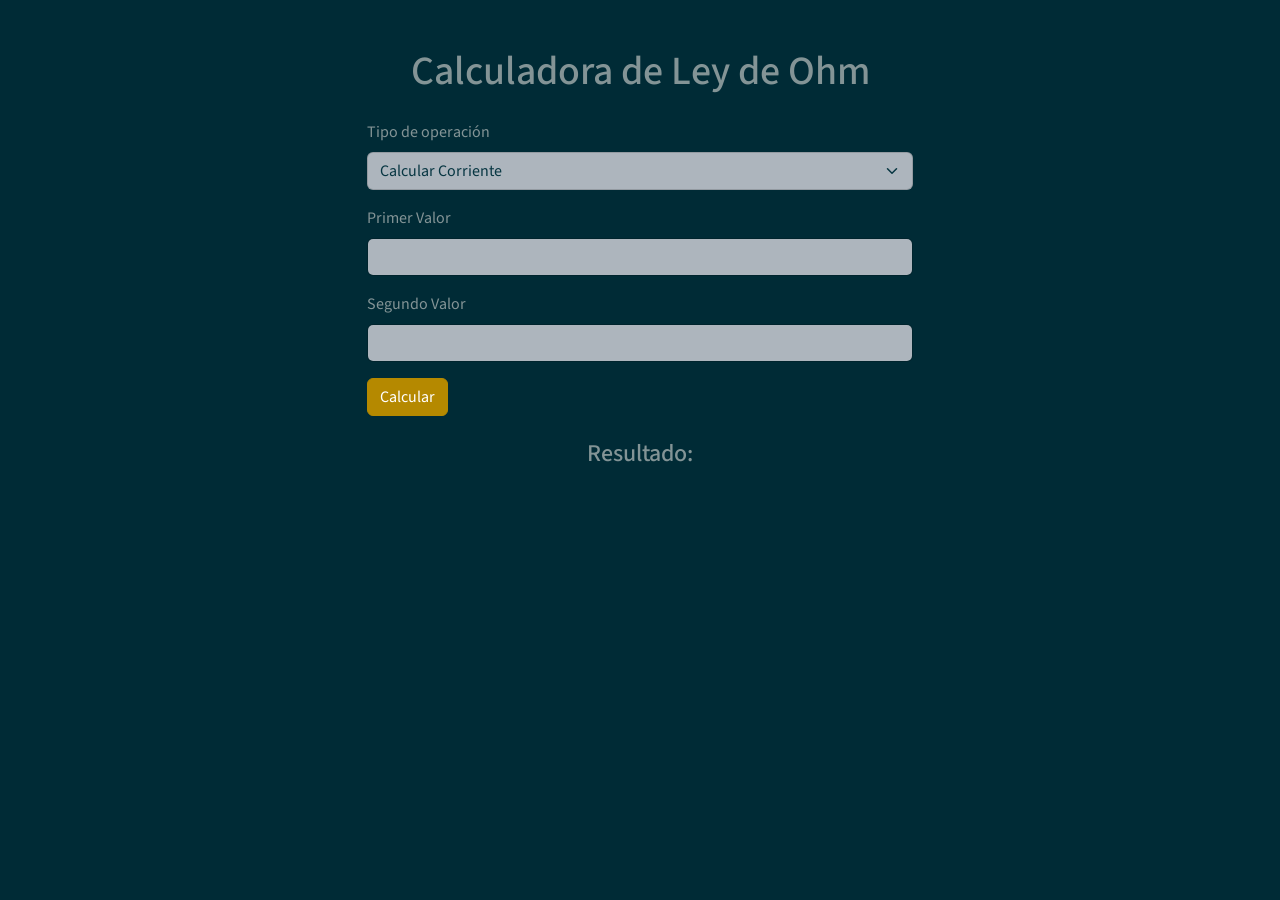
<file: Actividad N°1/index.html>
<!DOCTYPE html>
<html lang="en">
<head> 
    <meta charset="UTF-8">
    <meta name="viewport" content="width=device-width, initial-scale=1.0">
    <title>Calculo: Ley de Ohm</title>
    <link rel="stylesheet" href="bootstrap.min.css">
</head>
<body>
    <div class="container mt-5">
        <h1 class="text-center mb-4">Calculadora de Ley de Ohm</h1>
        <div class="row justify-content-center">
            <div class="col-md-6">
                <div class="mb-3">
                    <label for="operacion" class="form-label">Tipo de operación</label>
                    <select class="form-select" id="operacion">
                        <option value="corriente">Calcular Corriente</option>
                        <option value="tension">Calcular Tensión</option>
                        <option value="resistencia">Calcular Resistencia</option>
                    </select>
                </div>
                <div class="mb-3">
                    <label for="valor1" class="form-label">Primer Valor</label>
                    <input type="number" class="form-control" id="valor1">
                </div>
                <div class="mb-3">
                    <label for="valor2" class="form-label">Segundo Valor</label>
                    <input type="number" class="form-control" id="valor2">
                </div>
                <button type="button" class="btn btn-primary" id="btn_ejecutar">Calcular</button>
            </div>
        </div>
        <div class="row justify-content-center mt-4">
            <div class="col-md-6">
                <h4 class="text-center">Resultado:</h4>
                <p id="resultado" class="text-center"></p>
            </div>
        </div>
    </div>

    <script src="main.js"></script>

    
</body>
</html>
</file>
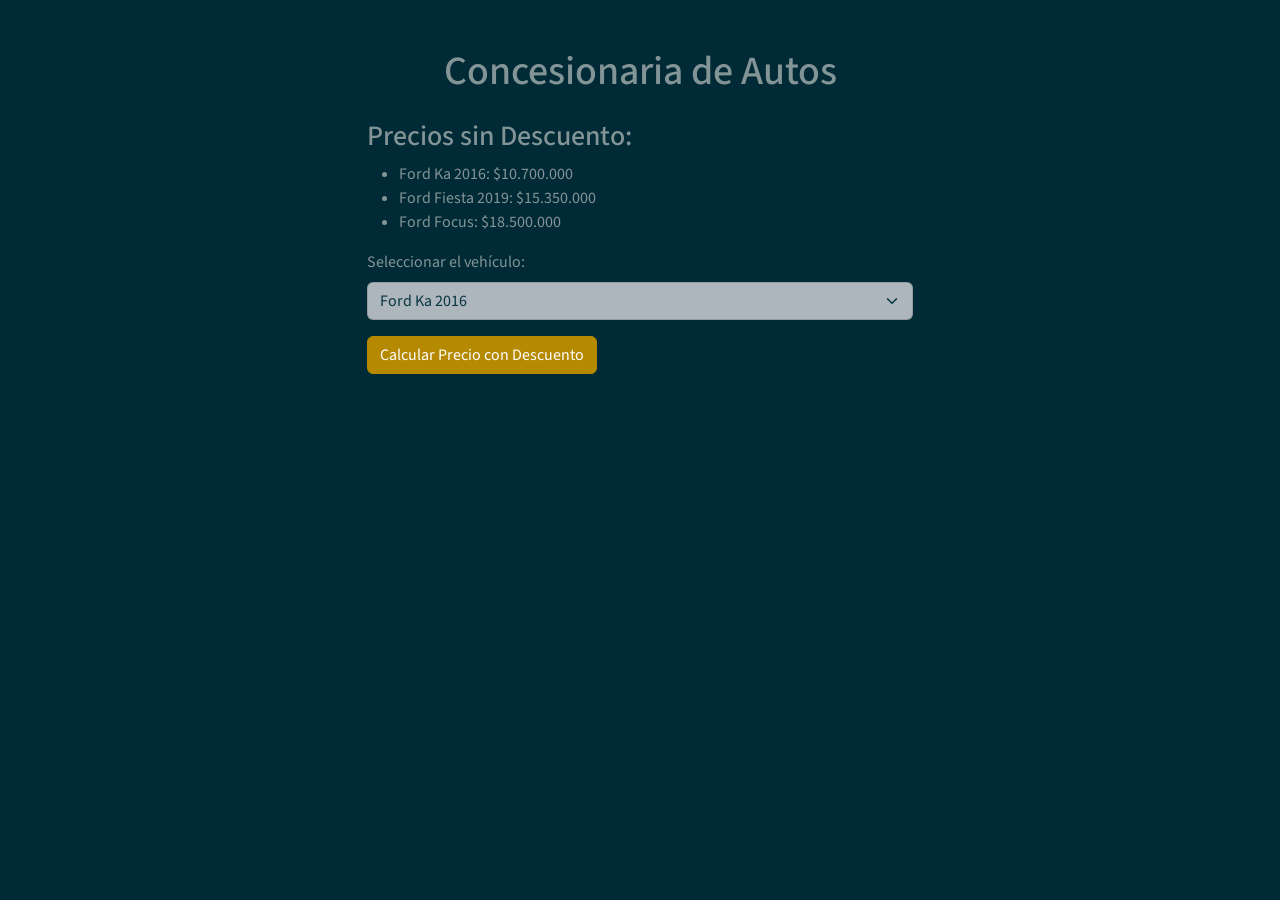
<file: Actividad N°2/index.html>
<!DOCTYPE html>
<html lang="es">
<head>
    <meta charset="UTF-8">
    <meta name="viewport" content="width=device-width, initial-scale=1.0">
    <link href="https://cdn.jsdelivr.net/npm/bootstrap@5.3.0/dist/css/bootstrap.min.css" rel="stylesheet">
    <link rel="stylesheet" href="bootstrap.min.css">
    <title>Concesionaria de Autos</title>
</head>
<body class="container mt-5">
    <h1 class="text-center mb-4">Concesionaria de Autos</h1>
    
    <div class="row">
        <div class="col-md-6 offset-md-3">
            <div class="mb-3">
                <h3>Precios sin Descuento:</h3>
                <ul>
                    <li>Ford Ka 2016: $10.700.000</li>
                    <li>Ford Fiesta 2019: $15.350.000</li>
                    <li>Ford Focus: $18.500.000</li>
                </ul>
            </div>
            <div class="mb-3">
                <label for="vehiculo" class="form-label">Seleccionar el vehículo:</label>
                <select id="vehiculo" class="form-select">
                    <option value="ford_ka">Ford Ka 2016</option>
                    <option value="ford_fiesta">Ford Fiesta 2019</option>
                    <option value="ford_focus">Ford Focus</option>
                </select>
            </div>
            <button class="btn btn-primary" onclick="calcularDescuento()">Calcular Precio con Descuento</button>

            <div class="mt-4">
                <h1 id="preciofinal" class="text-center"></h1>
            </div>
        </div>
    </div>

    <script src="main.js"></script>
</body>
</html>
</file>
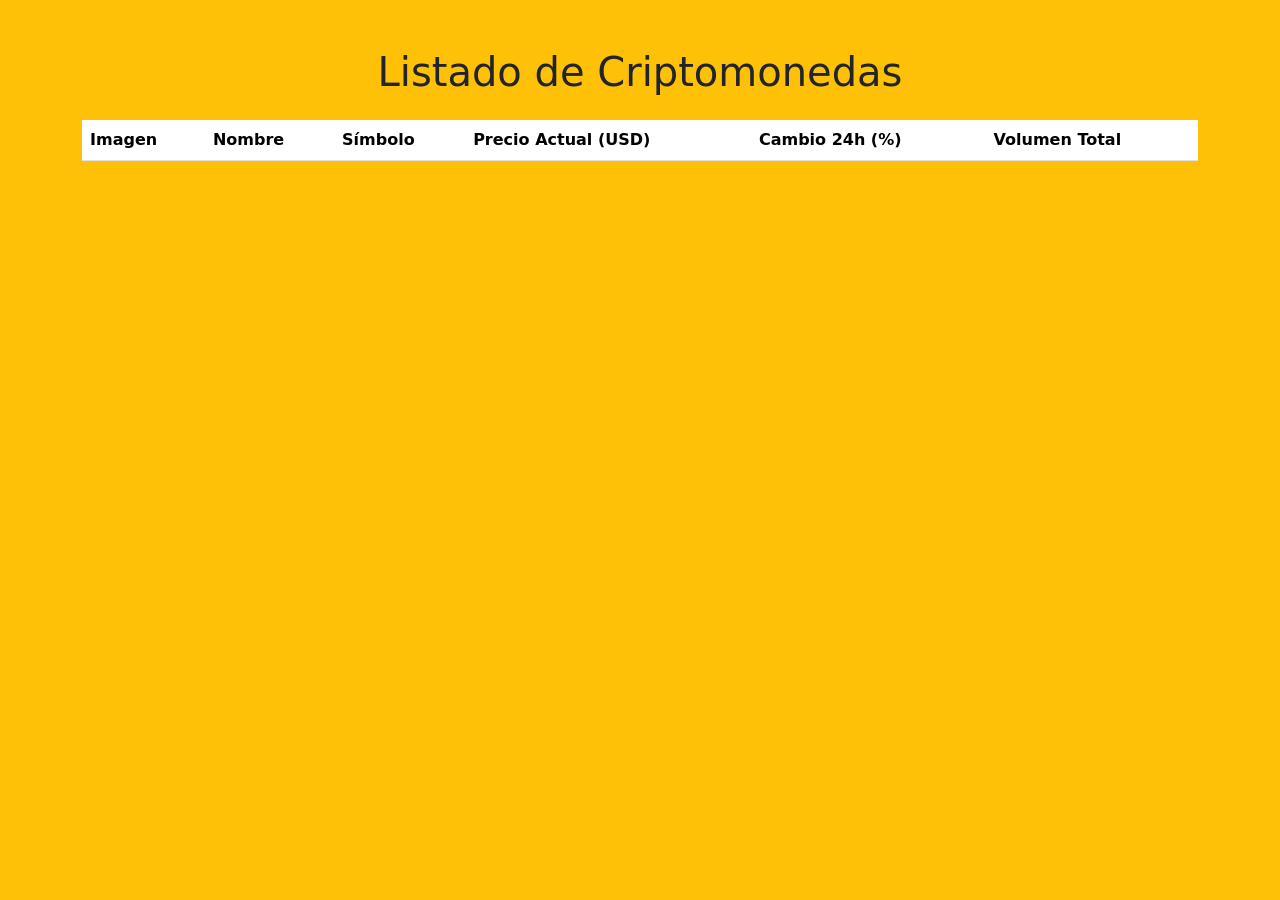
<file: Actividad N°4/index.html>
<!DOCTYPE html>
<html lang="es">
<head>
    <meta charset="UTF-8">
    <meta name="viewport" content="width=device-width, initial-scale=1.0">
    <title>Criptomonedas</title>
    <link href="https://cdn.jsdelivr.net/npm/bootstrap@5.3.0/dist/css/bootstrap.min.css" rel="stylesheet">
</head>
<body class="container mt-5 navbar-dark bg-warning">
    <h1 class="text-center mb-4">Listado de Criptomonedas</h1>
    <table id="tablaCriptos" class="table table-striped">
        <thead>
            <tr>
                <th scope="col">Imagen</th>
                <th scope="col">Nombre</th>
                <th scope="col">Símbolo</th>
                <th scope="col">Precio Actual (USD)</th>
                <th scope="col">Cambio 24h (%)</th>
                <th scope="col">Volumen Total</th>
            </tr>
        </thead>
        <tbody>

        </tbody>
    </table>

    <script src="main.js"></script>
</body>
</html>
</file>
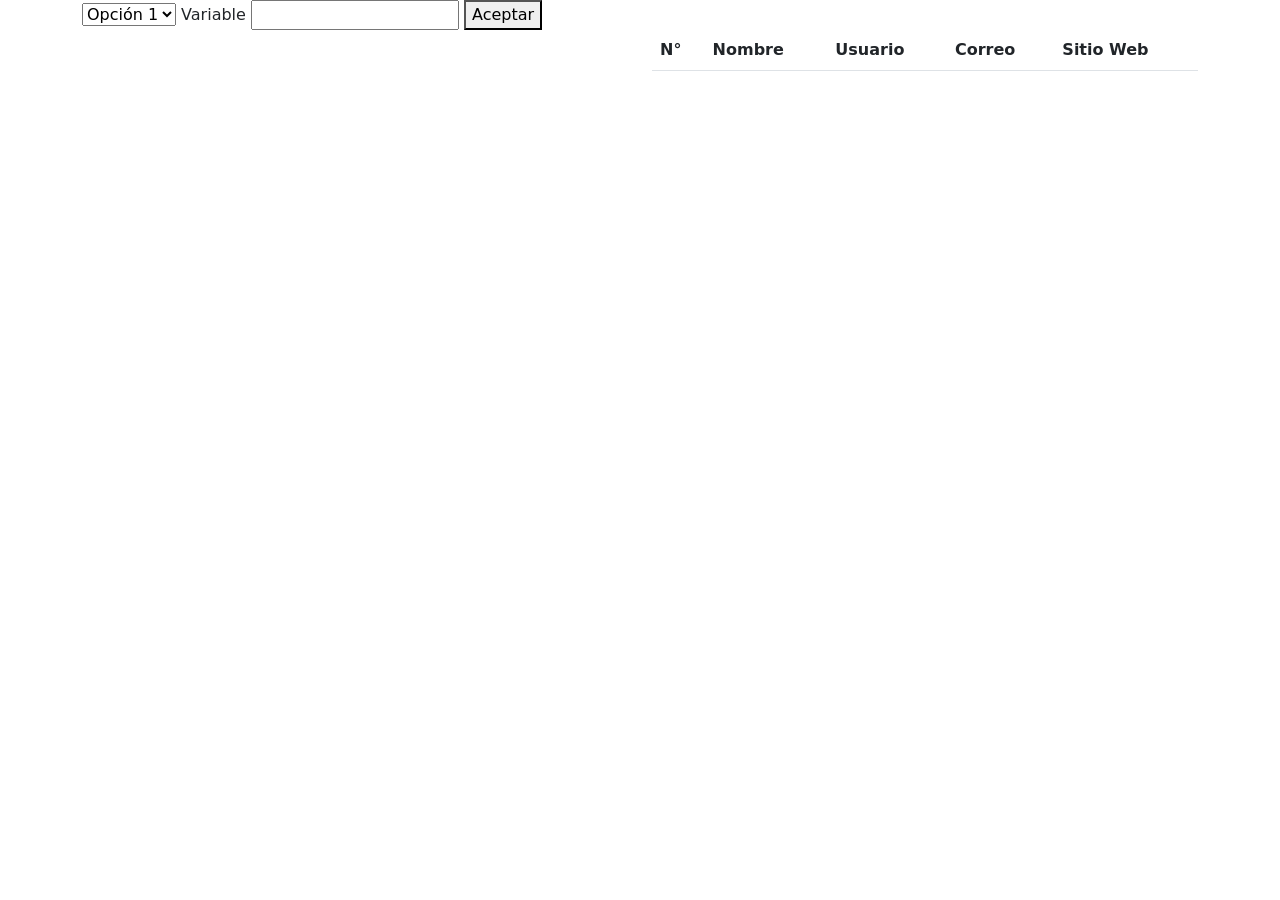
<file: fundamentos/index.html>
<!DOCTYPE html>
<html lang="en">
<head>
    <meta charset="UTF-8">
    <meta name="viewport" content="width=device-width, initial-scale=1.0">
    <title>Fundamentos</title>
</head>

<body>

    <div class="container">

  <select onchange="cambiar_label()"slt_operation">
  <option value="0">Opción 1</option>
  <option value="1">Opción 2</option>

  </select>
  <label id="lbl_dato">Variable</label>
  <input id="inp_dato" type="text">
  <button id="btn_ejecutar">Aceptar</button>

  <div class="row">
    <div class="col-lg-6">
      <ul id="list_users" class="list-group">
       </ul>
    </div>
      <div class="col-lg-6">
      <table class="table">
          <thead>
           <tr>
            <th>N°</th>
            <th>Nombre</th>
            <th>Usuario</th>
            <th>Correo</th>
            <th>Sitio Web</th>
           </tr>
  
          </thead>
          <tbody id="tb_users">
  
  
           </tbody>
        </table>
    </div>
  </div>

  <script src="arreglos.js"></script>
  <script src="variables_constantes.js"></script>
  <script src="funciones.js"></script>
  <script src="template_string.js"></script>
  <script src="objetos.js"></script>
  <script src="array_de_objetos.js"></script>
  <script src="funcion_flecha.js"></script>
  <script src="fetch_api.js"></script>
  <link rel="stylesheet" href="bootstrap.min.css">

  <script src="fetch_api_list.js"></script>


</body>
</html>
</file>
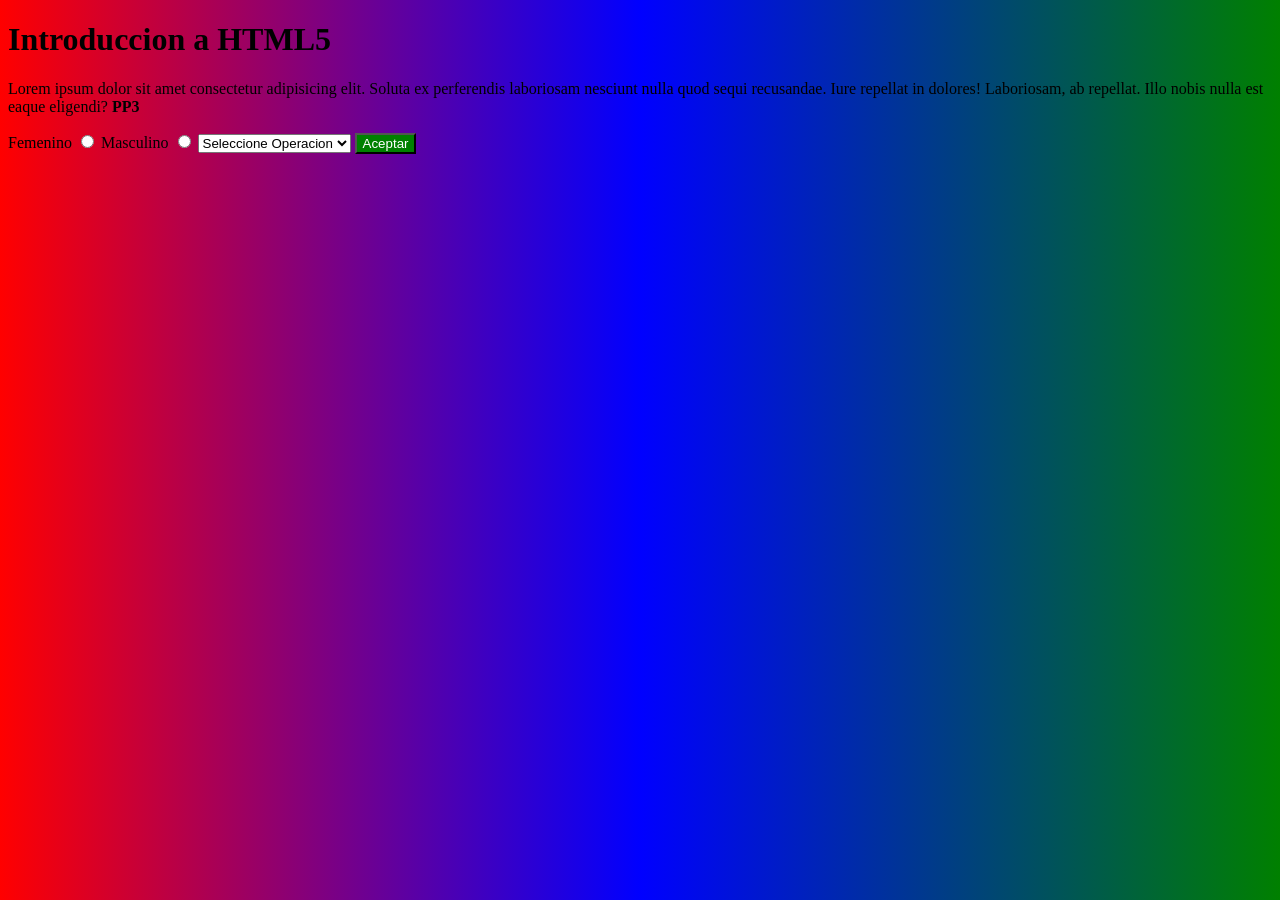
<file: html5/index.html>
<!DOCTYPE html>
<html lang="en">
<head>
    <meta charset="UTF-8">
    <meta name="viewport" content="width=device-width, initial-scale=1.0">
    <title>Uso de GIT</title>
    <link rel="stylesheet" href="style.css">
</head>
<body class="fondo">
  <h1>Introduccion a HTML5</h1>
  <p>
Lorem ipsum dolor sit amet consectetur adipisicing elit. Soluta ex perferendis laboriosam nesciunt nulla quod sequi recusandae. Iure repellat in dolores! Laboriosam, ab repellat. Illo nobis nulla est eaque eligendi?
 <b>PP3</b> 

  </p>

  <label>Femenino</label>
  <input name="Sexo" type="radio">
  <label>Masculino</label>
  <input name="Sexo" type="radio">
  <select>
   <option value="-1"selected disabled</option> Seleccione Operacion
   <option value="0">Sumar</option>
   <option value="1">Restar</option>
   <option value="2">Multiplicar</option>

  </select>  
  <button class="btn">Aceptar</button>

</body>
<style>
    
</style>
</html>
</file>
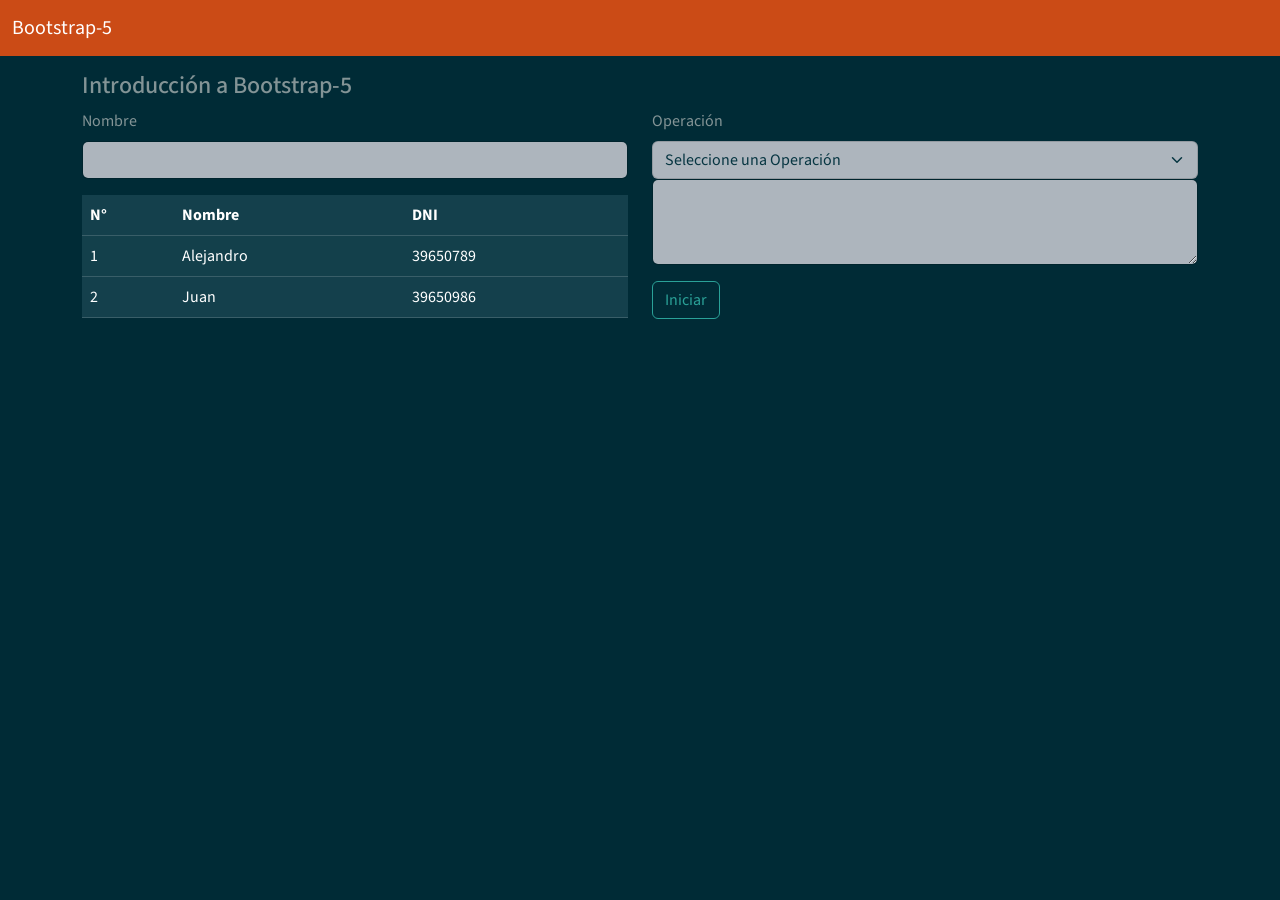
<file: Introducción_a_bootstrap/index.html>
<!DOCTYPE html>
<html lang="en">
<head>
    <meta charset="UTF-8">
    <meta name="viewport" content="width=device-width, initial-scale=1.0">
    <title>Introduccion a Bootstrap</title>
    <link rel="stylesheet" href="bootstrap.min.css">

</head>
<body>
    <nav class="navbar navbar-dark bg-warning">
        <div class="container-fluid">
          <a class="navbar-brand" href="#">Bootstrap-5</a>
        </div>
      </nav>

      <div class="container mt-3">
      
       <h4>Introducción a Bootstrap-5</h4>
      
       <div class="row">
         <div class="col-lg-6 col-md-6 col-sm-6 col-6">
            <div class="mb-3">
                <label  class="form-label">Nombre</label>
                <input class="form-control" type="text">
                </div>
            <table class="table table-dark table-striped">
               <thead>
                 <tr>
                    <th>N°</th>
                    <th>Nombre</th>
                    <th>DNI</th>
                 </tr>
               </thead>
               <tbody>
                    <tr>
                        <td>1</td>
                        <td>Alejandro</td>
                        <td>39650789</td>
                    </tr>
                    <tr>
                        <td>2</td>
                        <td>Juan</td>
                        <td>39650986</td>
                    </tr>
               </tbody>
            </table>            


            </div>
        <div class="col-lg-6 cold-md-6 col-sm-6 col-6">
            <div class="mb-3">
                <label class="form-label">Operación</label>
                <select class="form-select">
                <option selected disabled value="-1">Seleccione una Operación</option>
                <option value="0">Sumar</option>
                <option value="1">Restar</option>
            </div>
        </div>
        
    <div class="mb-3">
    <label for="exampleFormControlTextarea1" class="form-label">Example textarea</label>
    <textarea class="form-control" id="exampleFormControlTextarea1" rows="3"></textarea>
    </div>
    <button class="btn btn-outline-success">Iniciar</button>
    </div>
    </div>   

</body>
</html>
</file>
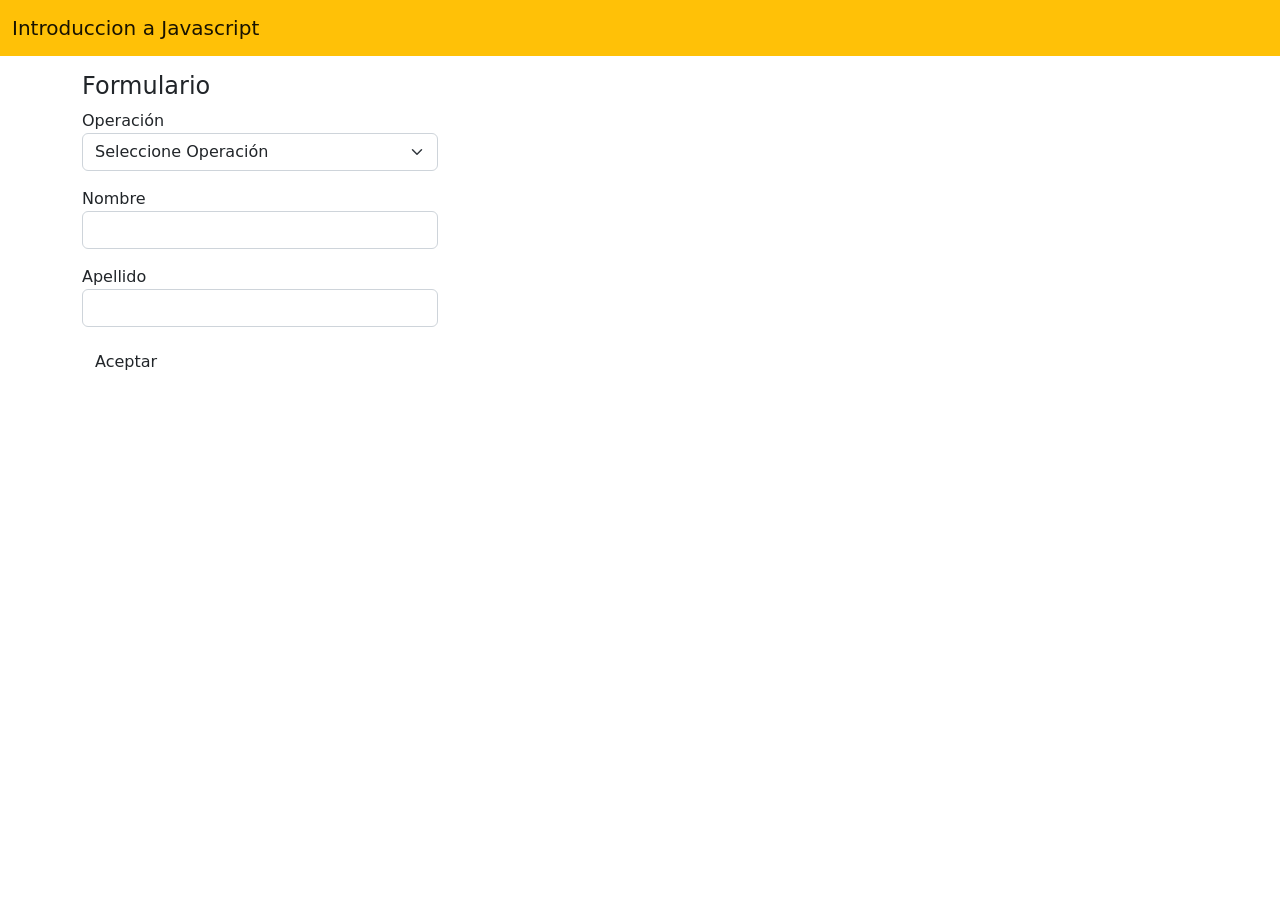
<file: javascript/index.html>
<!DOCTYPE html>
<html lang="en">
<head> 
    <meta charset="UTF-8">
    <meta name="viewport" content="width=device-width, initial-scale=1.0">
    <title>Introduccion a Javascript</title>
    <link rel="stylesheet" href="bootstrap.min.css">
</head>

<body>
    <nav class="navbar navbar-light bg-warning">
        <div class="container-fluid">
          <a class="navbar-brand" href="#">Introduccion a Javascript</a>
        </div>
    </nav>

    <div class="container mt-3">
       <h4>Formulario</h4>
       <div class="row">
          <div class="col-lg-4">
            <div class="mb-3">
                <label for="form-label">Operación</label>
                <select class="form-select" id="slt_operacion">
                    <option selected disabled value="-1">Seleccione Operación</option>
                    <option value="0">Suma</option>
                    <option value="1">Resta</option>
                    <option value="2">Producto</option>
                    <option value="3">División</option>

                </select>
            </div>
               <div class="mb-3">
                 <label for="form-label">Nombre</label>
                 <input id="inp_nombre" class="form-control" type="number">
               </div>
               <div class="mb-3">
                 <label  for="form-label">Apellido</label>
                  <input id="inp_apellido"  class="form-control" type="number">
               </div>
               <button id="btn_aceptar" class="btn btn-sucess">Aceptar</button>
               <h3 id="h_resultado"></h3>

            </div> 
       </div>

    </div>
    <script src="main.js"></script>
</body>
</html>
</file>
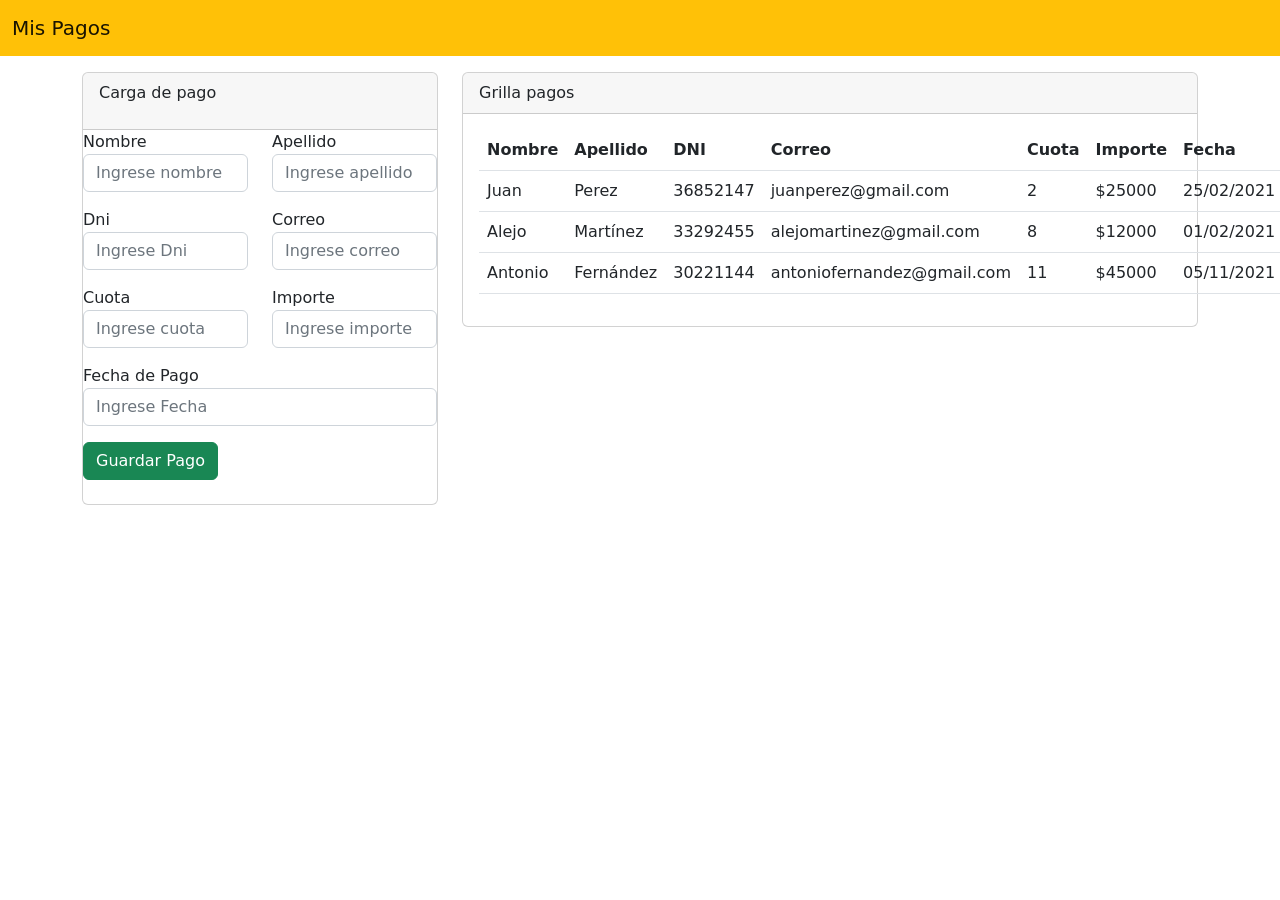
<file: Ejercitacion/ejercitacion.html>
<!DOCTYPE html>
<html lang="en">
<head> 
    <meta charset="UTF-8">
    <meta name="viewport" content="width=device-width, initial-scale=1.0">
    <title>Mis Pagos</title>
    <link rel="stylesheet" href="bootstrap.min.css">
</head>

<body>
    <nav class="navbar navbar-light bg-warning">
        <div class="container-fluid">
          <a class="navbar-brand" href="#">Mis Pagos</a>
        </div>
    </nav>

    <div class="container mt-3">
        <div class="row">
            <div class="col-lg-4 col-md-4 col-sm-4 col-4">
                <div class="card">
                    <div class="card-header">
                         <div class="mb-3">
                           Carga de pago
                         </div>
                    </div>
                    <form class="form-label" >
                        <div class="form-group">
                            <div class="row">
                                <div class="col">
                                    <div class="mb-3">
                                       <div class="mb-3">
                                        <label for="nombre">Nombre</label>
                                        <input type="text" class="form-control" id="nombre" placeholder="Ingrese nombre">
                                       </div>
                                    </div>                             
                                </div>
                                <div class="col">
                                    <div class="mb-3">
                                    <label for="apellido">Apellido</label>
                                    <input type="text" class="form-control" id="apellido" placeholder="Ingrese apellido">
                                    </div>
                                </div>
                            </div>
                        </div>
                        <div class="form-group">
                            <div class="row">
                                <div class="col">
                                    <div class="mb-3">
                                    <label for="dni">Dni</label>
                                    <input type="text" class="form-control" id="dni" placeholder="Ingrese Dni">
                                    </div>
                                </div>
                                <div class="col">
                                    <div class="mb-3">
                                    <label for="correo">Correo</label>
                                    <input type="email" class="form-control" id="correo" placeholder="Ingrese correo">
                                    </div>
                                </div>
                            </div>
                        </div>
                        <div class="form-group">
                            <div class="row">
                                <div class="col">
                                    <div class="mb-3">
                                    <label for="cuota">Cuota</label>
                                    <input type="text" class="form-control" id="cuota" placeholder="Ingrese cuota">
                                    </div>
                                </div>
                                <div class="col">
                                    <div class="mb-3">
                                    <label for="importe">Importe</label>
                                    <input type="text" class="form-control" id="importe" placeholder="Ingrese importe">
                                    </div>
                                </div>
                            </div>
                        </div>
                        <div class="form-group">
                            <div class="mb-3">
                            <label for="fecha de pago">Fecha de Pago</label>
                            <input type="text" class="form-control" id="fecha de pago" placeholder="Ingrese Fecha">
                            </div>
                        </div> 
                        <div class="form-group">
                            <div class="mb-3">
                            <button class="btn btn-success">Guardar Pago</button>
                            </div>
                        </div>
                    </form>
                </div>
            </div>
            <div class="col-lg-8 col-md-8 col-sm-8 col-8">
                <div class="mb-3">
                    <div class="card">
                        <div class="card-header">
                            Grilla pagos
                        </div>
                        <div class="card-body">
                            <table class="table">
                                <thead>
                                    <tr>
                                        <th>Nombre</th>
                                        <th>Apellido</th>
                                        <th>DNI</th>
                                        <th>Correo</th>
                                        <th>Cuota</th>
                                        <th>Importe</th>
                                        <th>Fecha</th>
                                    </tr>
                                </thead>
                                <tbody>
                                    <tr>
                                        <td>Juan</td>
                                        <td>Perez</td>
                                        <td>36852147</td>
                                        <td>juanperez@gmail.com</td>
                                        <td>2</td>
                                        <td>$25000</td>
                                        <td>25/02/2021</td>
                                    </tr>
                                    <tr>
                                        <td>Alejo</td>
                                        <td>Martínez</td>
                                        <td>33292455</td>
                                        <td>alejomartinez@gmail.com</td>
                                        <td>8</td>
                                        <td>$12000</td>
                                        <td>01/02/2021</td>                        
                                    </tr>
                                    <tr>
                                        <td>Antonio</td>
                                        <td>Fernández</td>
                                        <td>30221144</td>
                                        <td>antoniofernandez@gmail.com</td>
                                        <td>11</td>
                                        <td>$45000</td>
                                        <td>05/11/2021</td>
                                    </tr>
                                </tbody>
                            </table>  
                        </div>
                    </div>
                </div>
            </div>
        </div>
    </div>
    
</body>
</html>
</file>
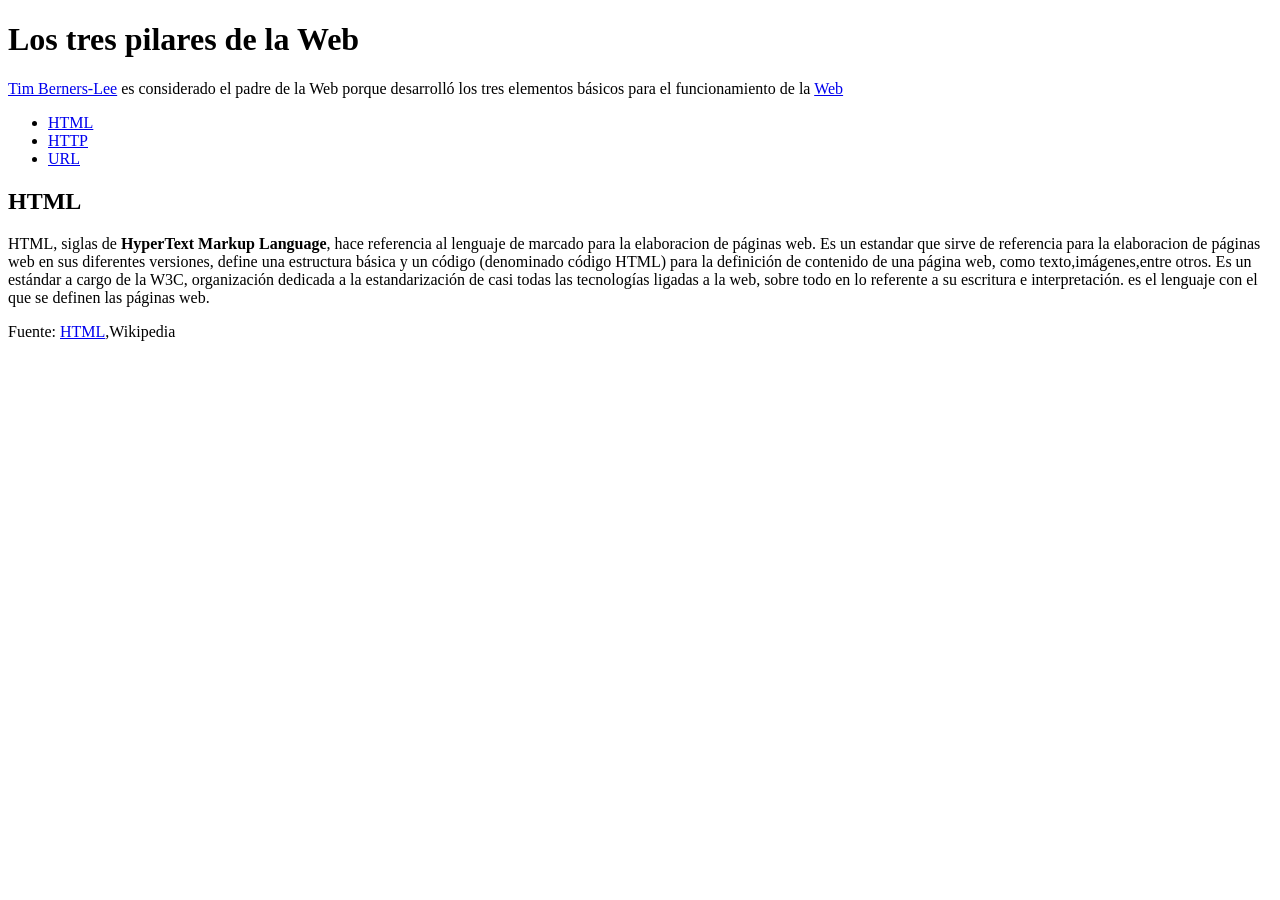
<file: html5/Práctica_1.html>
<!DOCTYPE html>
<html lang="es">
<head>
    <meta charset="UTF-8">
    <meta name="viewport" content="width=device-width, initial-scale=1.0">
    <title>Los tres pilares de la Web</title>
</head>
<body>
    <h1>Los tres pilares de la Web</h1>
    <p><a href="http://es.wikipedia.org/wiki/Tim_Berners-Lee">Tim Berners-Lee</a> es considerado el padre de la Web porque desarrolló los tres elementos básicos para el funcionamiento de la  <a href="http://es.wikipedia.org/wiki/World_Wide_Web">Web</a></p>
            <ul>
                <li><a href="http://es.wikipedia.org/wiki/HTML">HTML</a></li>
                <li><a href="http://es.wikipedia.org/wiki/Hypertext_Transfer_Protocol">HTTP</a></li>
                <li><a href="http://es.wikipedia.org/wiki/Localizador_de_recursos_uniforme">URL</a></li>
            </ul>
            <h2><strong>HTML</strong></h2>
            <p>HTML, siglas de <strong>HyperText Markup Language</strong>, hace referencia al lenguaje de marcado
                para la elaboracion de páginas web. Es un estandar que sirve de referencia para 
                la elaboracion de páginas web en sus diferentes versiones, define una estructura 
                básica y un código (denominado código HTML) para la definición de contenido de una 
                página web, como texto,imágenes,entre otros. Es un estándar a cargo de la W3C, organización 
                dedicada a la estandarización de casi todas las tecnologías ligadas a la web, sobre todo en 
                lo referente a su escritura e interpretación. es el lenguaje con el que se definen las páginas web.</p>
                <p>Fuente: <a href="http://es.wikipedia.org/wiki/HTML">HTML</a>,Wikipedia</p>

</body>
</html>
</file>
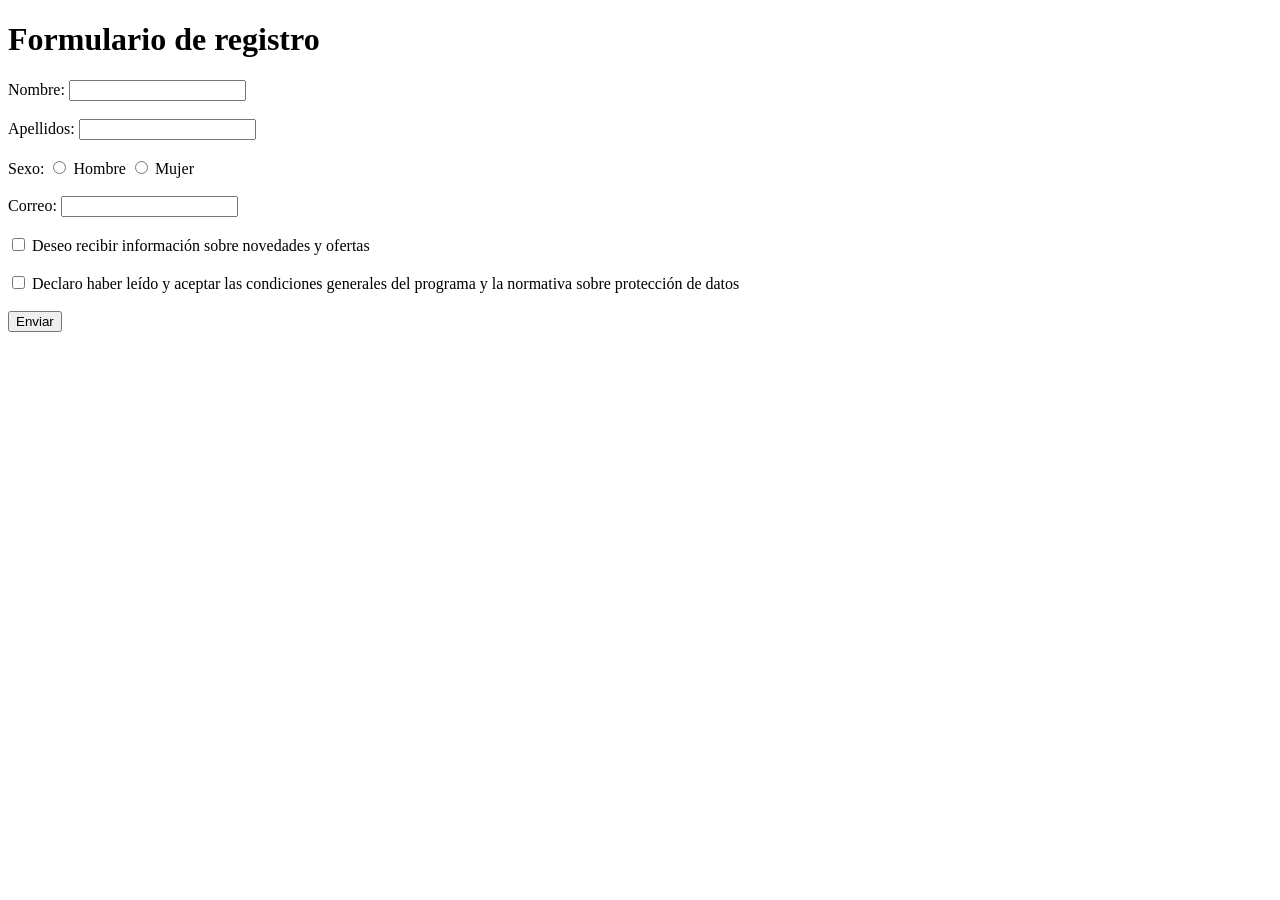
<file: html5/Práctica_2.html>
<!DOCTYPE html>
<html lang="es">
<head>
    <meta charset="UTF-8">
    <meta name="viewport" content="width=device-width, initial-scale=1.0">
    <title>Formulario de registro - Mi web</title>
</head>
<body>
    <h1>Formulario de registro</h1>
        <label>Nombre:</label>
        <input type="text" name="nombre" maxlength="50"><br><br>
        
        <label>Apellidos:</label>
        <input type="text" name="apellidos" maxlength="50"><br><br>
        
        <label>Sexo:</label>
        <input type="radio" name="sexo" value="hombre">
        <label>Hombre</label>
        <input type="radio" name="sexo" value="mujer">
        <label>Mujer</label> <br><br>
        
        <label>Correo:</label>
        <input type="email" name="email"><br><br>
        
        <input type="checkbox" name="info">
        <label>Deseo recibir información sobre novedades y ofertas</label><br><br>
        
        <input type="checkbox" name="condiciones">
        <label>Declaro haber leído y aceptar las condiciones generales del programa y la normativa sobre protección de datos</label><br><br>
        
        <input type="submit" value="Enviar">
    </form>
</body>
</html>
</file>
<file: html5/style.css>
.btn{
    background: green;
    color: white;
}

.fondo{
    background-image: linear-gradient(to right,red,blue,green);
}
</file>
